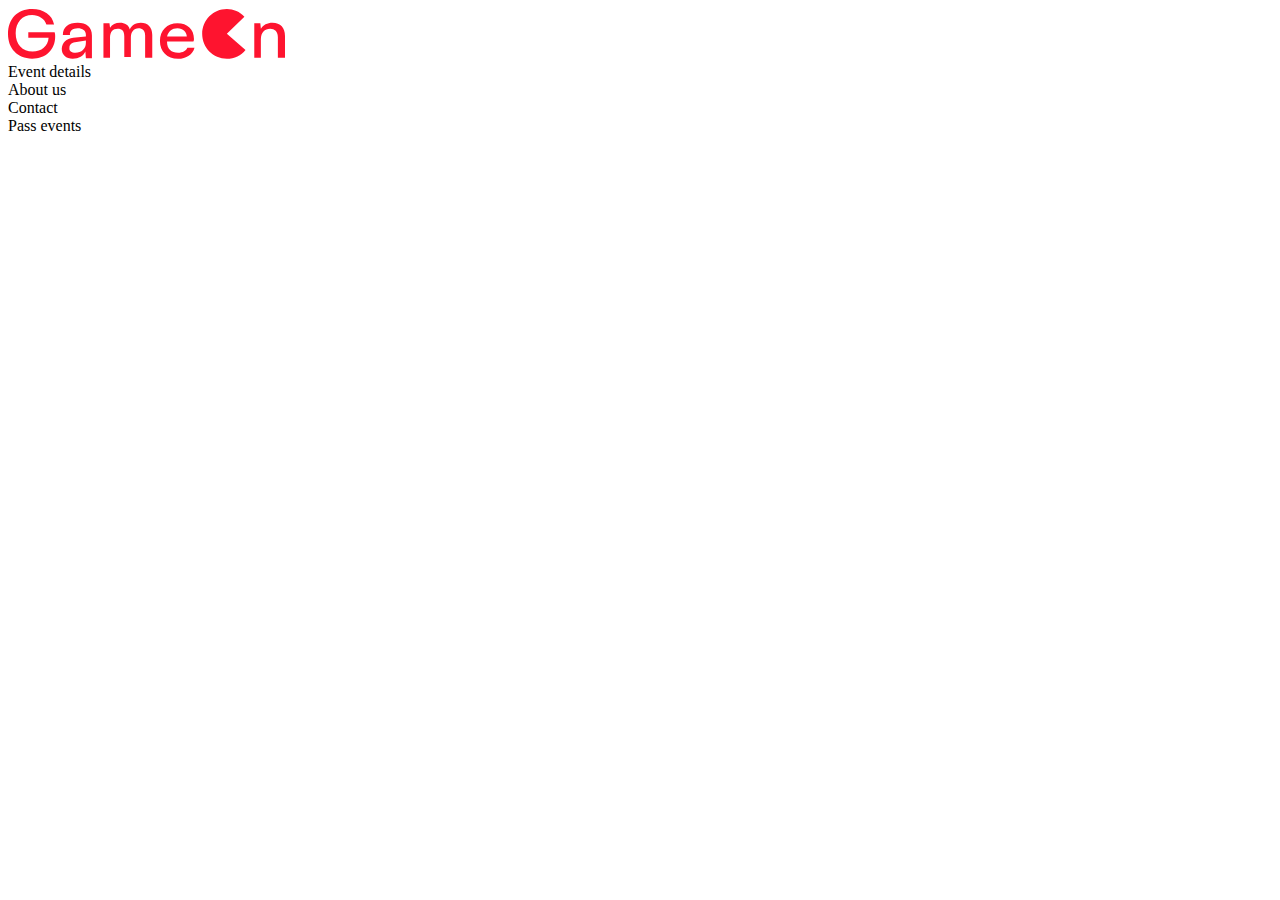
<file: JourNuit/index.html>
<!DOCTYPE html>
<html lang="fr">

<head>
    <meta charset="UTF-8">
    <meta http-equiv="X-UA-Compatible" content="IE=edge">
    <meta name="viewport" content="width=device-width, initial-scale=1.0">
    <title>Bouton Jour/Nuit</title>
</head>

<body>
    <header>
        <div id="logo">
            <svg width="277" height="51" viewbox="0 0 277 51" fill="none" xmlns="http://www.w3.org/2000/svg">
                <path
                    d="M47.1723 28.595C47.1723 41.891 37.8475 50.755 24.1347 50.755C9.32475 50.201 0 40.783 0 25.825C0 10.867 9.32475 0.89505 24.1347 0.89505C35.6535 0.89505 44.4297 6.98905 46.0752 16.407H38.396C36.7505 10.867 30.7168 6.98905 24.1347 6.98905C14.2614 6.98905 7.67921 14.191 7.67921 25.271C7.67921 36.351 14.2614 43.553 24.6832 43.553C33.4594 43.553 40.0416 38.013 40.5901 29.703H20.295V24.163H46.6238C47.1723 25.825 47.1723 26.933 47.1723 28.595Z"
                    fill="#FE142F" />
                <path
                    d="M65.2737 29.7031L77.8895 28.5951V26.9331C77.8895 22.5011 74.5984 20.2851 69.6618 20.2851C64.7252 20.2851 61.4341 23.0551 61.9826 26.9331H54.8519C54.8519 19.1771 60.3371 14.7451 69.6618 14.7451C78.438 14.7451 83.9232 19.1771 83.9232 27.4871V50.201H77.8895L77.341 43.553C75.6955 47.9851 70.7588 50.7551 64.7252 50.7551C58.143 50.7551 53.7549 46.877 53.7549 40.7831C54.3034 34.1351 58.143 30.8111 65.2737 29.7031ZM67.4678 44.6611C73.5014 44.6611 77.8895 40.7831 77.8895 34.6891V32.4731L66.9192 34.1351C63.0796 34.6891 61.4341 36.9051 61.4341 39.6751C60.8856 42.9991 63.6281 44.6611 67.4678 44.6611Z"
                    fill="#FE142F" />
                <path
                    d="M144.26 26.9331V49.647H137.129V27.4871C137.129 22.5011 134.386 20.2851 130.547 20.2851C125.61 20.2851 122.867 24.1631 122.867 29.7031V49.093H116.285V28.5951C116.285 23.0551 114.091 20.8391 109.703 20.8391C104.766 20.8391 102.024 24.1631 102.024 29.7031V49.647H95.4417V15.2991H101.475L102.024 19.7311C104.218 16.4071 107.509 14.7451 111.897 14.7451C116.834 14.7451 120.673 16.9611 121.77 21.3931C123.416 17.5151 127.804 14.7451 132.741 14.7451C139.871 14.7451 144.26 19.1771 144.26 26.9331Z"
                    fill="#FE142F" />
                <path
                    d="M186.495 39.675C184.849 46.323 178.267 50.755 170.039 50.755C159.069 50.755 151.938 43.553 151.938 33.027C151.938 22.501 159.069 15.299 169.491 15.299C179.364 15.299 185.946 21.393 185.946 30.811C185.946 31.919 185.946 32.473 185.398 33.581H159.069V34.135C159.069 40.783 163.457 44.661 170.039 44.661C174.976 44.661 178.267 42.445 179.364 39.675H186.495ZM159.069 28.595H178.816C178.816 24.163 174.976 20.285 169.491 20.285C164.006 20.285 160.166 23.609 159.069 28.595Z"
                    fill="#FE142F" />
                <path
                    d="M236.41 8.65105C232.022 3.66505 225.44 0.89505 218.857 0.89505C205.145 0.89505 194.174 11.975 194.174 25.825C194.174 39.675 205.145 50.755 218.857 50.755C226.537 50.755 233.119 47.431 237.507 41.891L218.857 25.825L236.41 8.65105Z"
                    fill="#FE142F" />
                <path
                    d="M246.283 15.2991H252.317L252.865 20.8391C255.059 16.9611 259.448 14.7451 264.384 14.7451C272.612 14.7451 277 19.7311 277 28.0411V49.647H269.869V29.1491C269.869 23.6091 266.578 20.8391 262.19 20.8391C256.705 20.8391 252.865 24.7171 252.865 31.3651V49.647H246.283V15.2991Z"
                    fill="#FE142F" />
            </svg>
        </div>
        <div id="menu">
            <div id="eventDetails">Event details</div>
            <div id="aboutUs">About us</div>
            <div id="contact">Contact</div>
            <div id="passEvents">Pass events</div>
        </div>
    </header>
    <section id="corps">
        <article id="noir"></article>
        <article id="img"></article>
    </section>
</body>

</html>
</file>
